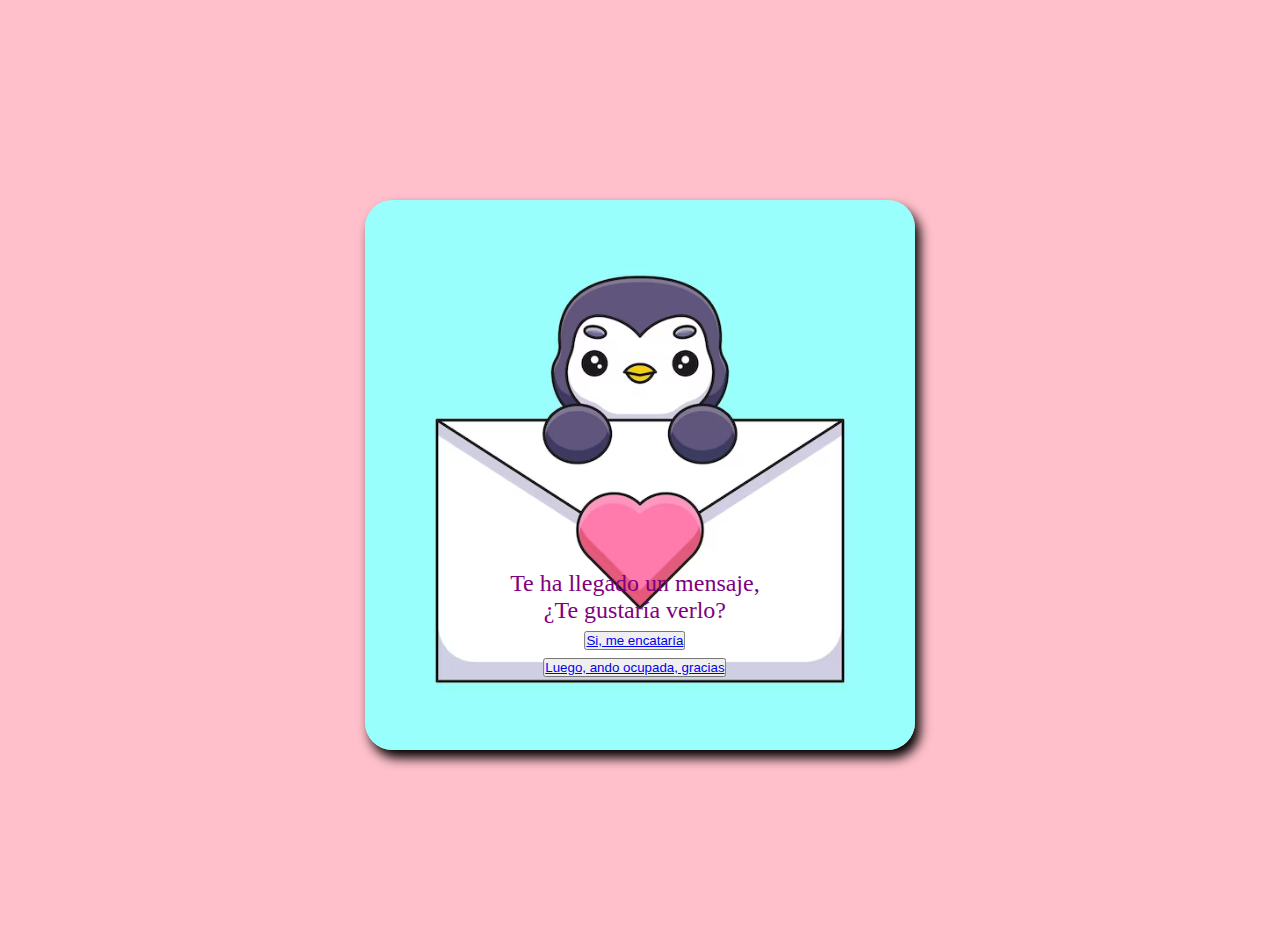
<file: index.html>
<!DOCTYPE html>
<html lang="en">
<head>
    <meta charset="UTF-8">
    <meta name="viewport" content="width=device-width, initial-scale=1.0">
    <link rel="stylesheet" href="style.css">
    <title>Bienvenida</title>
    <link href="https://fonts.googleapis.com/css2?family=Courgette&family=Dancing+Script:wght@400..700&family=Playwrite+GB+S:ital,wght@0,100..400;1,100..400&display=swap" rel="stylesheet">
</head>
<body>
    
    <section class="Contenedor">
        <img src="pinguino.avif" alt="Una foto">
        <p>
            Te ha llegado un mensaje, 
            <br>¿Te gustaría verlo?<br>
            
            <button id="boton1"><a class="link1" href="Mensaje/Mensaje.html">Si, me encataría</a></button> <br>
            <button id="boton2"><a class="link2" href="Mensajeok/Mensajeok.html">Luego, ando ocupada, gracias</a></button>
        </p>
    </section>
    

    
    
</body>
</html>
</file>
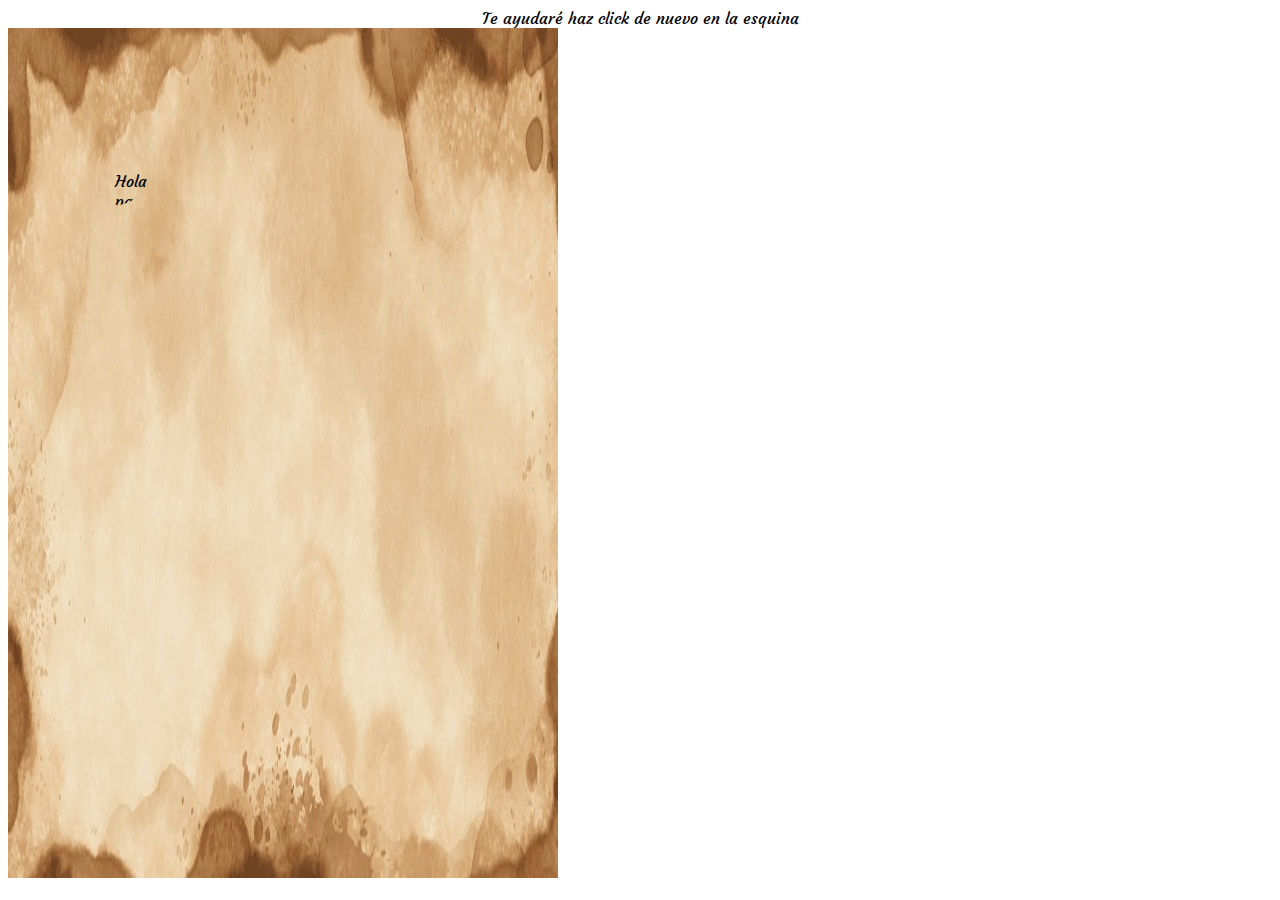
<file: Mensaje/Mensaje.html>
<!DOCTYPE html>
<html lang="en">
<head>
    <meta charset="UTF-8">
    <meta name="viewport" content="width=device-width, initial-scale=1.0">
    <title>Mensaje</title>
    <link rel="stylesheet" href="Mensaje.css">
    <link rel="preconnect" href="https://fonts.googleapis.com">
    <link rel="preconnect" href="https://fonts.gstatic.com" crossorigin>
    <link href="https://fonts.googleapis.com/css2?family=Courgette&family=Dancing+Script:wght@400..700&display=swap" rel="stylesheet">
</head>
<body>
   
    <section class="mensaje">
        <Center><div id="input">Te ayudaré haz click de nuevo en la esquina</div></Center>
        <img src="mensaje.png"  alt="imagen de mensaje">
        <p>
            Hola, mi amor Dianita,  te escribo para decirte que te quiero mucho y que siempre estaré a tu lado. Te cuidare pase lo que pase
            más ahora que pues no nos veremos, pero quiero decirte que espero el día en el cual ya nos veamos sin problemas,
            y que podamos estar juntos sin que nos separen las cosas. Te quiero mucho y  siempre estaré contigo.
            <br><br>
            Se que también tú estas pasando por ahora la vida de un trabajador en este caso pasas la vida de una trabajadora lo cual me 
            hace sentirme orgulloso aunque tú pienses que yo solo quiero con una mujer que pueda ver todos los días lo cual  no es cierto.
            Prefiero verte a ti y saber que cada que nos veamos mis sentimientos a ti creceran mucho más ya que  no hay nada mejor que verte a ti y saber que eres la mujer que me hace feliz.
            al  igual que a ti, te hace feliz el verme. Te quiero mucho y siempre estaré contigo.
            <br><br>
            No quiero  que pienses que solo te escribo para decirte que te quiero, pero es que es la  verdad, te quiero mucho y siempre estaré contigo.
            sin importar los problemas que tú o mi persona estemos pasando en estos momentos recuerda que "al mal tiempo buena cara"  y que siempre estaré a tu lado.
            <br><br>
            No olvides que te amoooooo muchisisisisimo mi amor y que también eres mi mami
            <br><br>
        </p>
    </section>
</body>
</html>
</file>
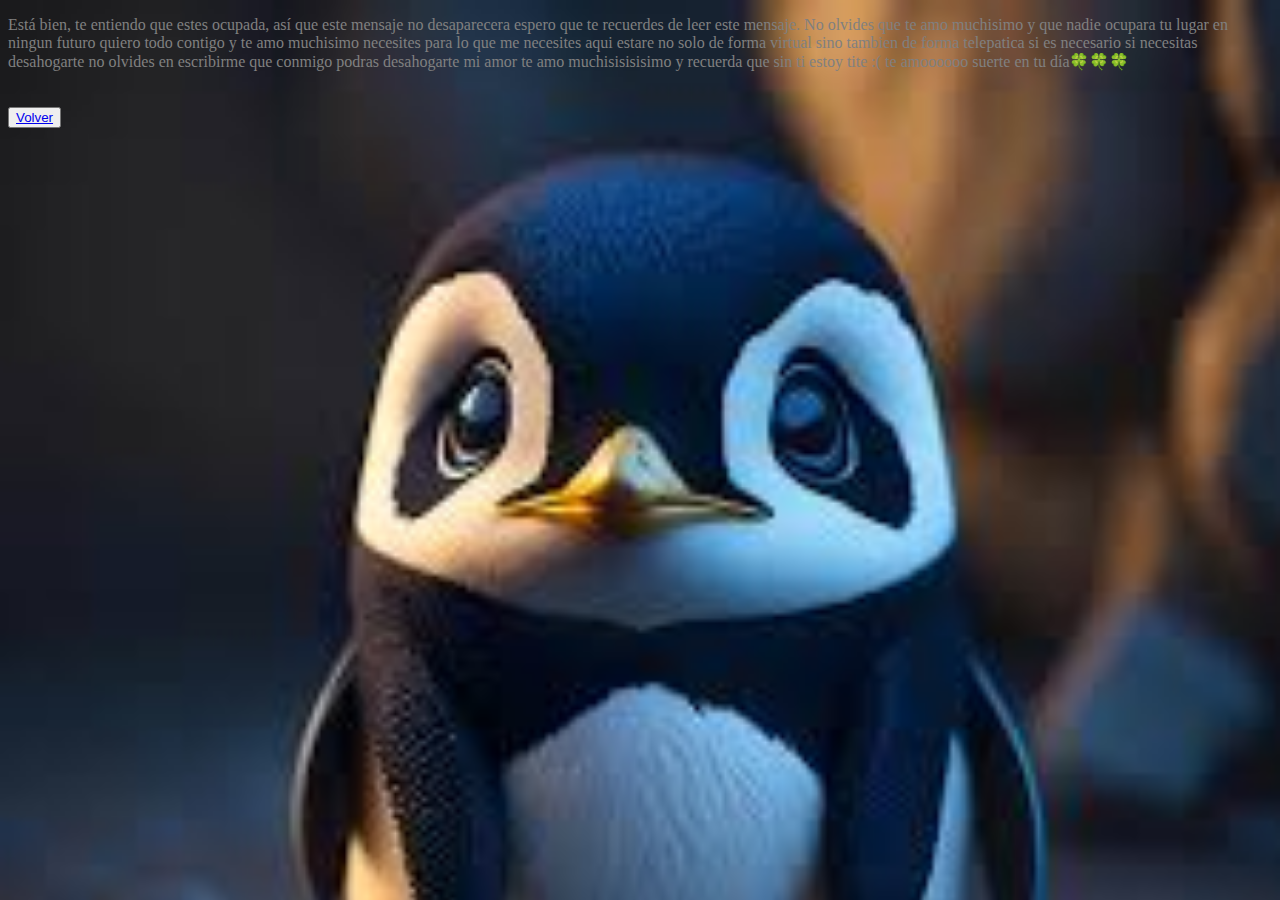
<file: Mensajeok/Mensajeok.html>
<!DOCTYPE html>
<html lang="en">
<head>
    <meta charset="UTF-8">
    <meta name="viewport" content="width=device-width, initial-scale=1.0">
    <title>Mensaje</title>
    <link rel="stylesheet" href="Mensajeok.css">
</head>
<body>
    <section class="Mensajeok">
        <p>
            Está bien, te entiendo que estes ocupada, así que este mensaje no desaparecera espero que te recuerdes de leer este mensaje.
            No olvides que te amo muchisimo y que nadie ocupara tu lugar en ningun futuro quiero todo contigo y te amo muchisimo
            necesites para lo que me necesites aqui estare no solo de forma  virtual sino tambien de forma telepatica si es necesario
            si necesitas desahogarte no olvides en escribirme que conmigo podras desahogarte mi amor te amo muchisisisisimo
            y recuerda que sin ti estoy tite :( te amoooooo suerte en tu día🍀🍀🍀
            <br><br><br>
            <button id="btn"><a href="/index.html">Volver</a></button>
        </p>
    </section>
   
</body>
</html>
</file>
<file: style.css>
@import url('https://fonts.googleapis.com/css2?family=Agdasima:wght@400;700&family=Berkshire+Swash&display=swap');
body{
    background-color: pink;
    color: purple;
}
*, ::before, ::after{
    margin: 0;
    padding: 0;
    box-sizing: border-box;
}

.Contenedor{
    text-align: center;
    width: 550px;
    height: 550px;
    overflow: hidden;
    position: relative;
    margin: 200px auto;
    border-radius: 5%;
    box-shadow: 5px 8px 12px black;
}

.Contenedor img{
    width: 100%;
    height: 100%;
}
.Contenedor p {
    font-size: 1.5rem;
    position: absolute;
    top: 77%;
    left: 40%;
    transform: translate(-30%, -50%);
}
</file>
<file: Mensaje/Mensaje.css>
@import url('https://fonts.googleapis.com/css2?family=Courgette&family=Dancing+Script:wght@400..700&family=Playwrite+GB+S:ital,wght@0,100..400;1,100..400&display=swap');

body{
    font-family: 'Playwrite GB S', cursive;
    
}
.mensaje{
    font-family: "Courgette", cursive;
    font-weight: 400;
    font-style: normal;
}
.mensaje img{

   font-size: 24px;
    width: 550px;
    height: 850px;
    position: relative;
      
}
.mensaje p {
    font-size: 1rem;
    position: absolute;
    top: 29%;
    left: 30%;
    transform: translate(-30%, -33%);
    clip-path: circle(5% at top left);
    transition-property: clip-path;
    transition-duration: 5s;
}

.boton1, .mensaje p:hover{
    clip-path: circle(200% at top left);
}

.boton1{
    clip-path: circle(5% at top left);
    transition-property: clip-path;
    transition-duration: 5s;
}
.boton1 :hover{
    clip-path: circle(200% at top left);
}
</file>
<file: Mensajeok/Mensajeok.css>
body{
    background-image: url(pinguino_triste.jpg);
    background-repeat: no-repeat;
    background-size: cover;
    color: gray;
}
</file>
